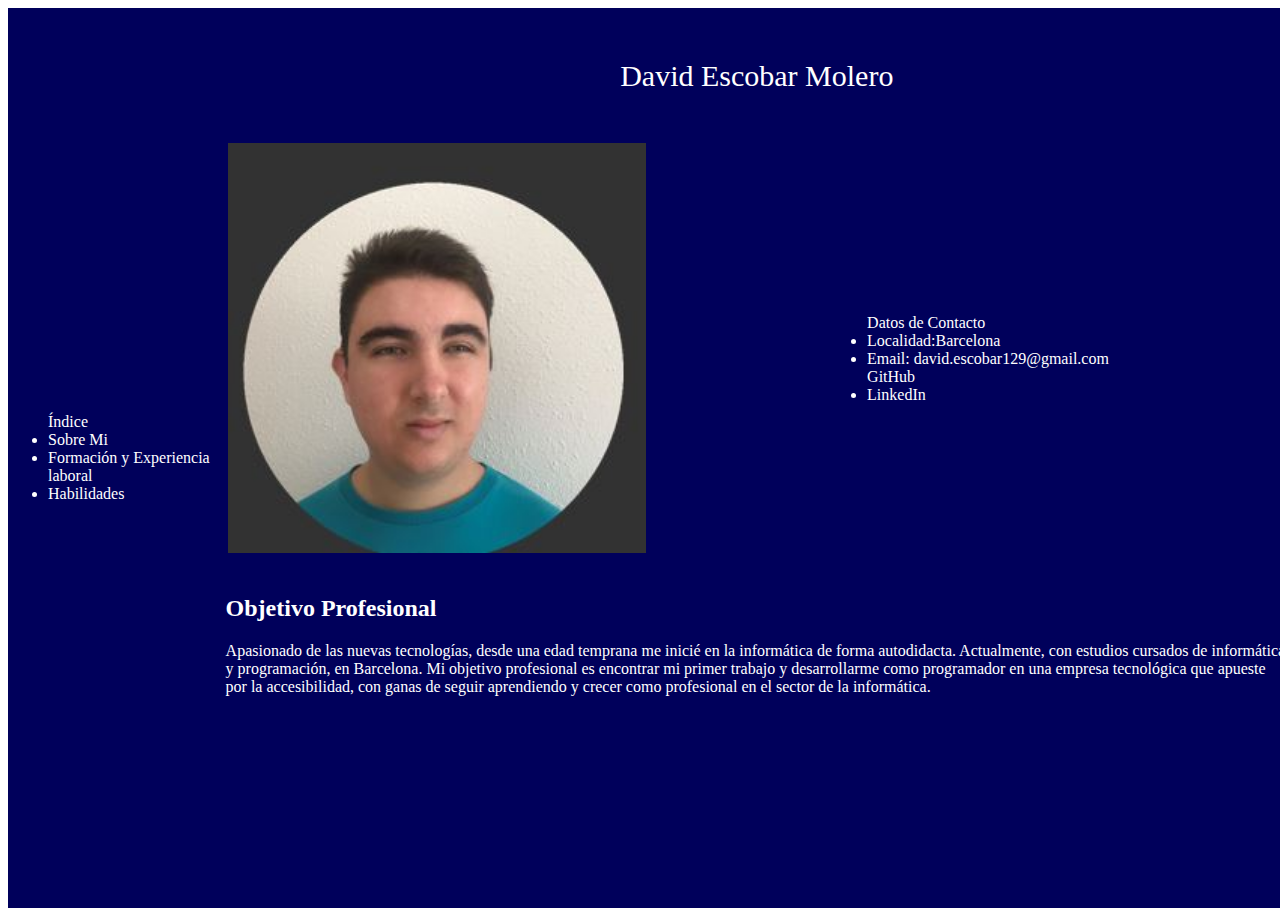
<file: public/index.html>
<!DOCTYPE html>
<html lang="en">
<head>
    <meta charset="UTF-8">
    <meta name="viewport" content="width=device-width, initial-scale=1.0">
    <title>Document</title>
    <script src="./components/index.js"></script>
    <link rel="StyleSheet" href="./styles/styles.css" type="text/css">
</head>
<body>
    <div class="container">
<div class="header">David Escobar Molero</div>

<div class="indice">
    <mi-indice></mi-indice>

</div>
<div class="foto">
<img src="./img/FotoPerfil.JPG" class="centrado" alt="Imagen de mi perfil">
</div>
<div class="contacto">
<ul>
    <lh>Datos de Contacto</lh>
    <li class="item1">Localidad:Barcelona</li>
        <li>Email: david.escobar129@gmail.com</li>
    <a href="https://github.com/dem-14"<li>GitHub  </li></a>
    <a href="https://www.linkedin.com/in/davidescobarmolero/"><li>LinkedIn</li></a>
</ul>
</div>
<div class="objetivoProfesional">
    <h2>Objetivo Profesional</h2>
    <p>
        Apasionado de las nuevas tecnologías, desde una edad temprana me inicié en la informática de forma autodidacta. Actualmente, con estudios cursados de informática y programación, en Barcelona.
Mi objetivo profesional es encontrar mi primer trabajo y desarrollarme como programador en una empresa tecnológica que apueste por la accesibilidad, con ganas de seguir aprendiendo y crecer como profesional en el sector de la informática.
</p>

</div>
    </div>
</body>
</html>
</file>
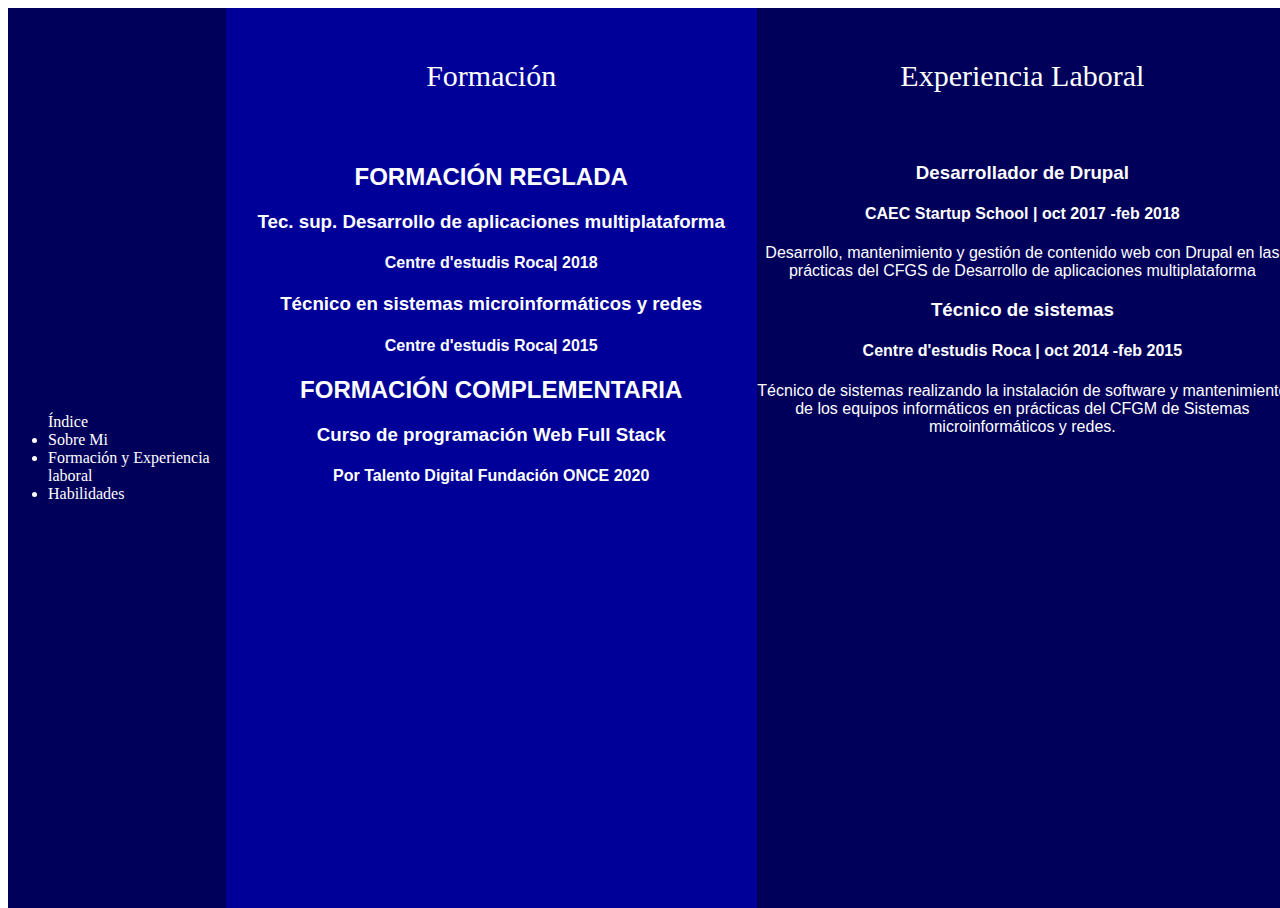
<file: public/pages/resume.html>
<!DOCTYPE html>
<html lang="en">
<head>
    <meta charset="UTF-8">
    <meta name="viewport" content="width=device-width, initial-scale=1.0">
    <title>Document</title>
    <script src="../components/index.js"></script>
    <link rel="StyleSheet" href="../styles/resume.css" type="text/css">    
</head>
<body>
    <div class="container">
<div class="indice">
    <mi-indice></mi-indice>
</div>
<div class="formacion">Formación</div>
<div class="experiencia">Experiencia Laboral</div>
<div class="contenidoFormacion">
<h2>FORMACIÓN REGLADA </h2>
<h3>Tec. sup. Desarrollo de aplicaciones multiplataforma </h3>
<h4>Centre d'estudis Roca| 2018 </h4>
<h3>Técnico en sistemas microinformáticos y redes</h3>
<h4>Centre d'estudis Roca| 2015 </h4>
<h2>FORMACIÓN COMPLEMENTARIA </h2>
<h3>Curso de programación Web Full Stack </h3>
<h4>Por Talento Digital Fundación ONCE 2020 </h4>

</div>
<div class="contenidoExperiencia">
    <h3>Desarrollador de Drupal </h3>
    <h4>CAEC Startup School | oct 2017 -feb 2018 </h4>
    <p>Desarrollo, mantenimiento y gestión de contenido web con Drupal en las prácticas del CFGS de Desarrollo de aplicaciones multiplataforma </p>
    <h3>Técnico de sistemas </h3>
    <h4>Centre d'estudis Roca | oct 2014 -feb 2015 </h4>
    <p>Técnico de sistemas realizando la instalación de software y mantenimiento de los equipos informáticos en prácticas del CFGM de Sistemas microinformáticos y redes.</p>
</div>
    </div>
    
</body>
</html>
</file>
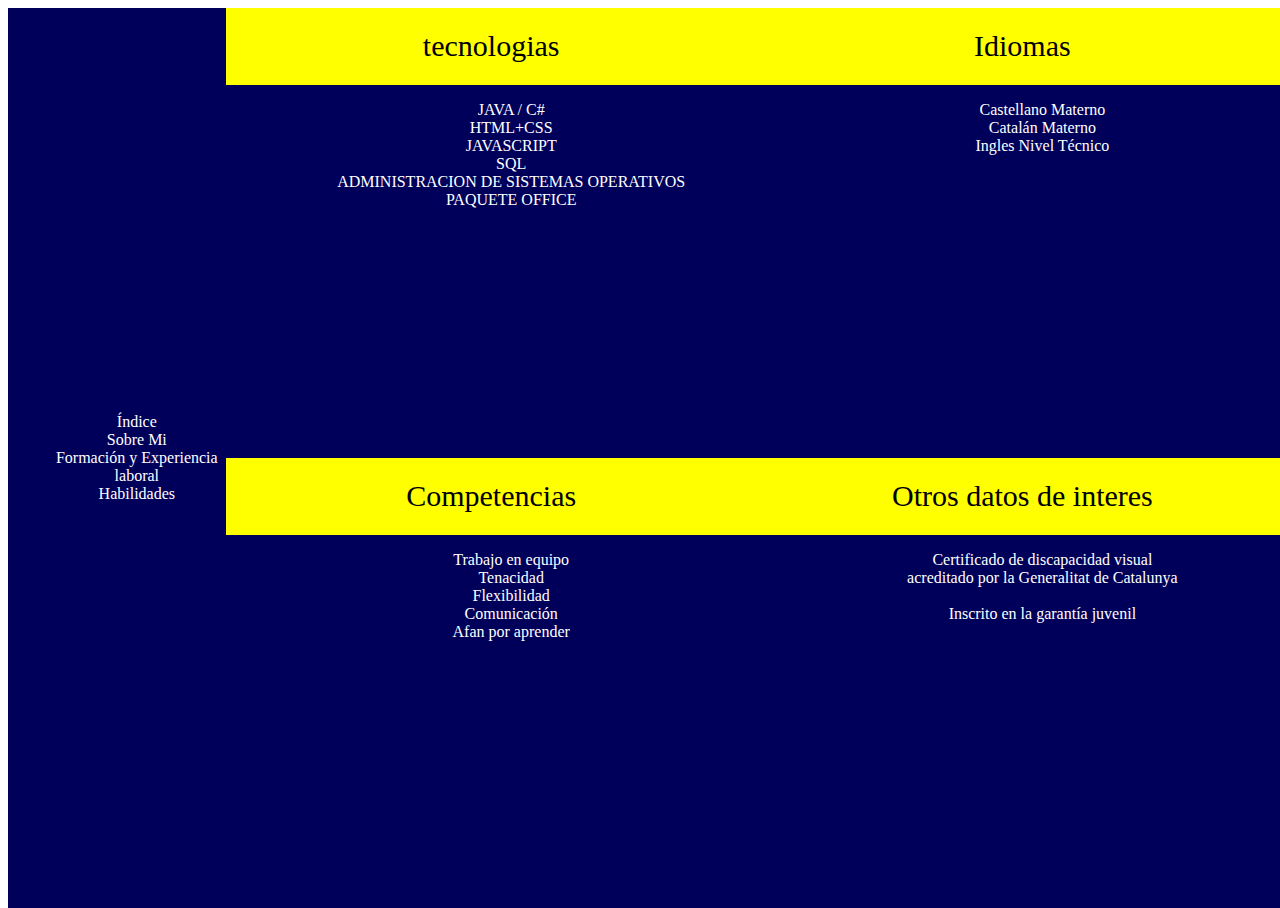
<file: public/pages/skills.html>
<!DOCTYPE html>
<html lang="en">
<head>
    <meta charset="UTF-8">
    <meta name="viewport" content="width=device-width, initial-scale=1.0">
    <title>Document</title>
    <script src="../components/index.js"></script>
    <link rel="StyleSheet" href="../styles/skills.css" type="text/css">   
</head>
<body>
    <div class="container">
        <div class="indice">
            <mi-indice></mi-indice>
        </div>
        <div class="bloques">
<div class="headers">tecnologias</div>            
<div class=cuerpos>
<ul>
    <li>JAVA / C#</li>
    <li>HTML+CSS</li>
    <li>JAVASCRIPT</li>
    <li>SQL</li>
    <li>ADMINISTRACION DE SISTEMAS OPERATIVOS</li>
    <li>PAQUETE OFFICE</li>
</ul>
</div>
</div>
        <div class="bloques">
            <div class="headers">Idiomas</div>            
            <div class=cuerpos>
            <ul>
                <li>Castellano Materno</li>
                <li>Catalán Materno</li>
                <li>Ingles Nivel Técnico</li>
  </ul>
            </div>
            
        </div>
        <div class="bloques">
            <div class="headers">Competencias</div>            
            <div class=cuerpos>
            <ul>
            <li>Trabajo en equipo </li>
            <li>Tenacidad</li>
            <li>Flexibilidad</li>
            <li>Comunicación</li>
            <li>Afan por aprender</li>
            </ul>
            </div>
            
        </div>
        <div class="bloques">
            <div class="headers">Otros datos de interes</div>            
            <div class=cuerpos>
            <ul>
                 <li>Certificado de discapacidad visual </br> acreditado por la Generalitat de Catalunya</li>
            </br>
                 <li>Inscrito en la garantía juvenil</li>
            </ul>
            </div>
            
        </div>
    </div>
</body>
</html>
</file>
<file: public/styles/styles.css>
html,
        body {
            width: 100%;
         height: 100%;
        }
        a{
            text-decoration:none;
            color:#ffffff;
        }
 
        .container {
            display: grid;            
            grid-template-rows: 15% 48% 37%;
            grid-template-columns: 17% 33% 50%;
            width: 100%;
         height: 100%;
         background-color:#00005B;     
         color: #ffffff;

        }
        .header {
            grid-column: 2/4;
font-family: algerian;
            font-size:30px;
            display: flex;
justify-content: center;
align-items: center;
        }
        .indice {
            
            grid-row: 1/4;
            display: flex;
        justify-content: center;
        align-items: center;
        }


        .centrado {
    display: block;
    margin-left: auto;
    margin-right: auto;
    height: 95%;
}
.contacto {
    display: flex;
justify-content: center;
align-items: center;

}

.objetivoProfesional {
    ;grid-column: 2/4;
    
}
</file>
<file: public/styles/resume.css>
html,
        body {
            width: 100%;
         height: 100%;
        }
        a{
            text-decoration:none;
            color:#ffffff;
        }
 
        .container {
            display: grid;
            grid-template-rows: 15% 85%;            
            grid-template-columns: 17% 41.5% 41.5%;
            width: 100%;
         height: 100%;
              
         color: #ffffff;

        }
        .indice {
            grid-row:1/3;
            display: flex;
justify-content: center;
align-items: center;
background-color:#00005B;
    


        }
        .formacion {
            font-family: algerian;
            font-size:30px;
            display: flex;
justify-content: center;
align-items: center;
background-color:#000099;
            
        }
        .contenidoFormacion {
            font-family: arial;            
            text-align: center;
            background-color:#000099;
        
        }
        .experiencia {
            font-family: algerian;
            font-size:30px;
            display: flex;
justify-content: center;
align-items: center;
background-color:#00005B;
            
        }
        .contenidoExperiencia {
            font-family: arial;            
            text-align: center;
            background-color:#00005B;
        }
</file>
<file: public/styles/skills.css>
html,
        body {
            width: 100%;
         height: 100%;
        }
        a{
            text-decoration:none;
            color:#ffffff;
        }
 
        .container {
            display: grid;
            grid-template-rows: 50% 50%;            
            grid-template-columns: 17% 41.5% 41.5%;
            width: 100%;
         height: 100%;              
         color: #ffffff;

        }
        .indice {
            grid-row:1/3;
            display: flex;
justify-content: center;
align-items: center;
background-color:#00005B;
        }
        .bloques  {
            display: grid;
            grid-template-rows: 17% 83%;
            background-color:#00005B;
            
        }
        .headers {
            font-family: algerian;
            font-size:30px;
            display: flex;
justify-content: center;
align-items: center;
background-color:YELLOW;

;
color:#000000;
        }
    
        ul {
            text-align: center;
               list-style-type: none;
        }
</file>
